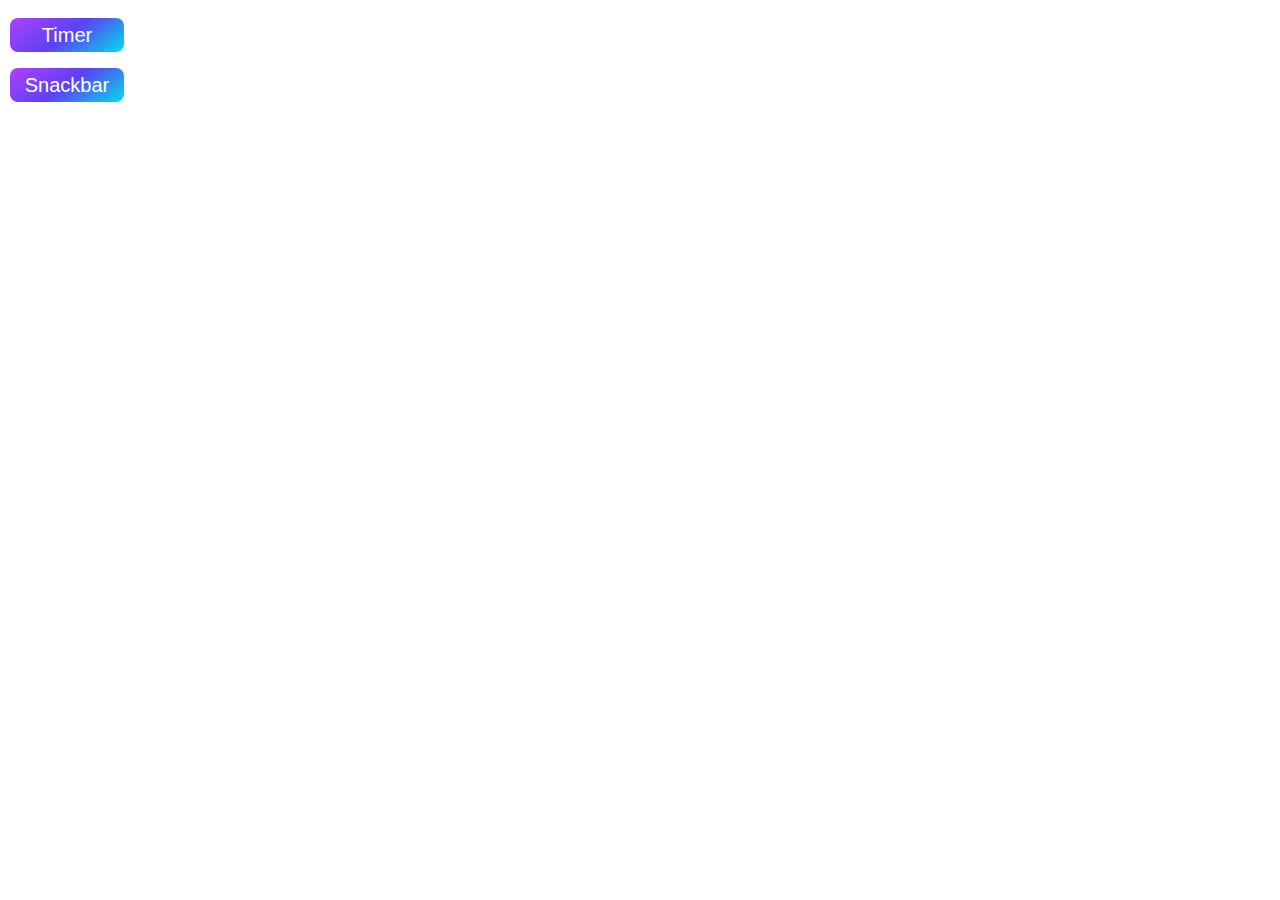
<file: src/index.html>
<!DOCTYPE html>
<html lang="en">
  <head>
    <meta charset="UTF-8" />
    <link rel="icon" type="image/svg+xml" href="/favicon.svg" />
    <meta name="viewport" content="width=device-width, initial-scale=1.0" />
    <title>Homework 10</title>
    <link rel="stylesheet" href="./css/styles.css" />
  </head>
  <body>
   <ul class="container">
    <li><a class="link" href="./1-timer.html">Timer</a></li>
    <li><a class="link" href="./2-snackbar.html">Snackbar</a></li>
   </ul>
  </body>
</html>
</file>
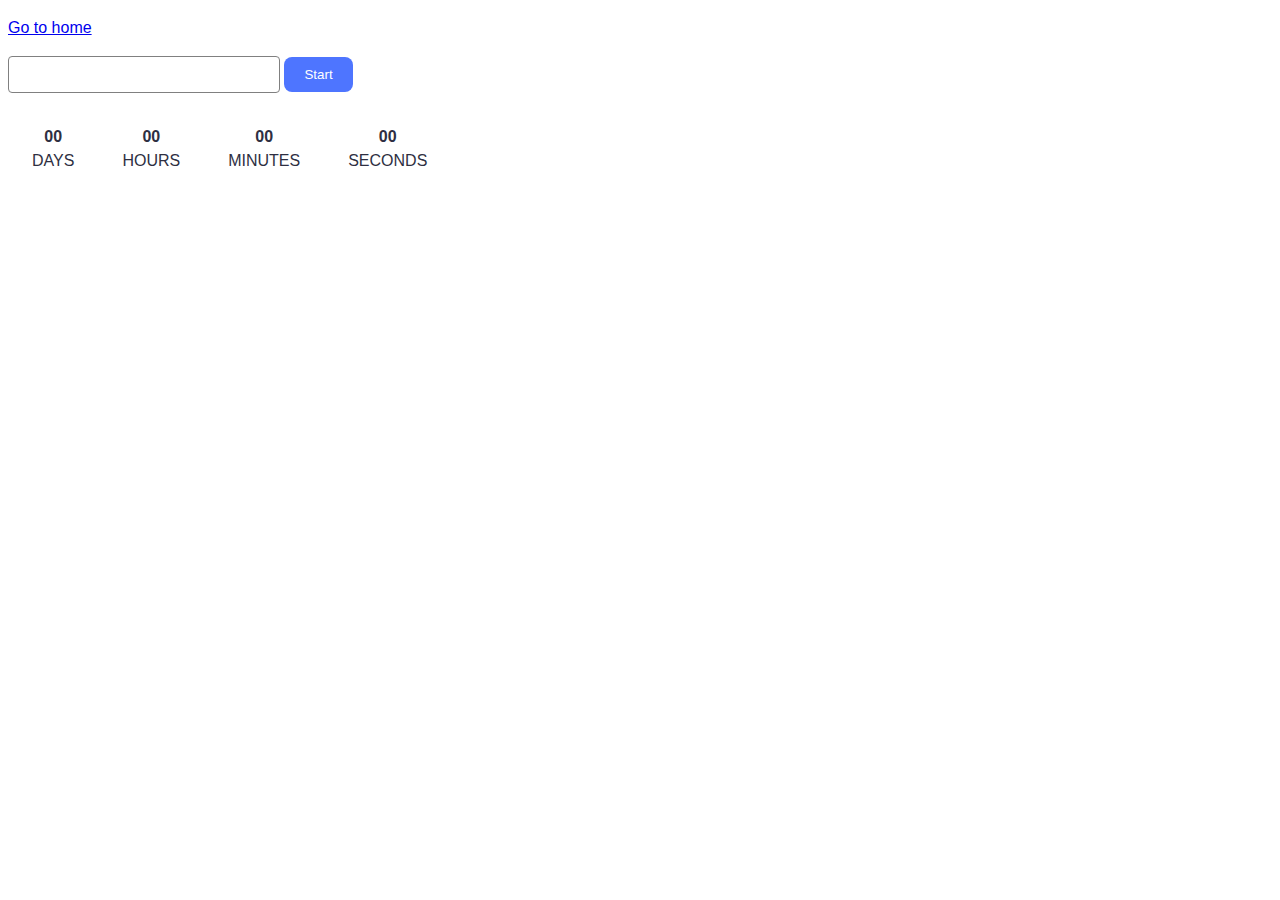
<file: src/1-timer.html>
<!DOCTYPE html>
<html lang="en">
  <head>
    <meta charset="UTF-8" />
    <meta http-equiv="X-UA-Compatible" content="IE=edge" />
    <meta name="viewport" content="width=device-width, initial-scale=1.0" />
    <title>Timer</title>
    <link rel="stylesheet" href="./css/styles.css">
  </head>
  <body>
    <p>
      <a href="./index.html">Go to home</a>
    </p>

    <input type="text" id="datetime-picker" class="datetime-input"/>
<button type="button" data-start class="start-button">Start</button>

<div class="timer">
  <div class="field">
    <span class="value" data-days>00</span>
    <span class="label">Days</span>
  </div>
  <div class="field">
    <span class="value" data-hours>00</span>
    <span class="label">Hours</span>
  </div>
  <div class="field">
    <span class="value" data-minutes>00</span>
    <span class="label">Minutes</span>
  </div>
  <div class="field">
    <span class="value" data-seconds>00</span>
    <span class="label">Seconds</span>
  </div>
</div>

<script type="module" src="./js/1-timer.js"></script>
  </body>
</html>
</file>
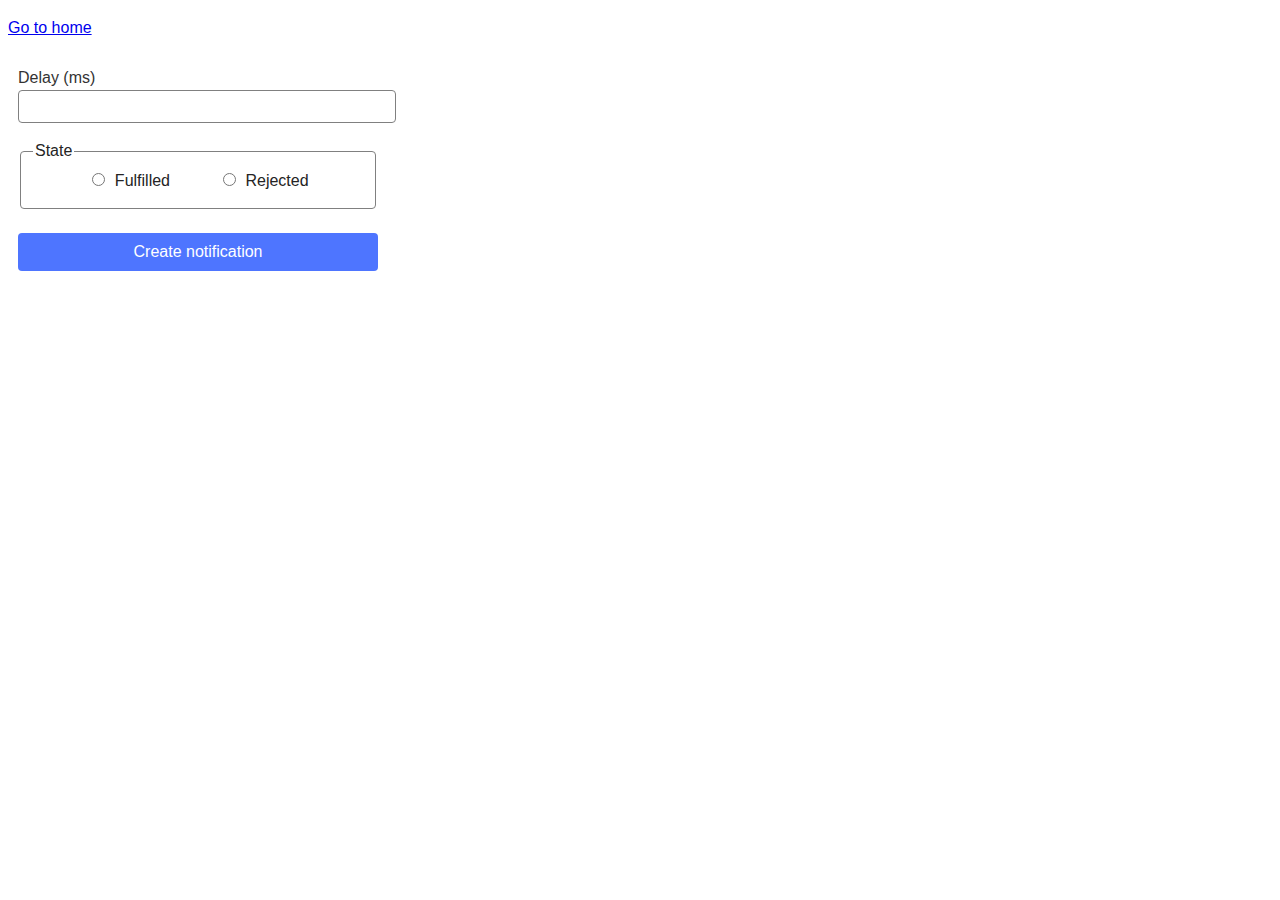
<file: src/2-snackbar.html>
<!DOCTYPE html>
<html lang="en">
  <head>
    <meta charset="UTF-8" />
    <meta http-equiv="X-UA-Compatible" content="IE=edge" />
    <meta name="viewport" content="width=device-width, initial-scale=1.0" />
    <title>Snackbar</title>
    <link rel="stylesheet" href="./css/styles.css">
  </head>
  <body>
    <p>
      <a href="./index.html">Go to home</a> 
    </p>

    <form class="form" id="promiseForm">
      <label class="form-label">
        Delay (ms)
        <input type="number" name="delay" id="delayInput" class="input delay-input" required />
      </label>
    
      <fieldset class="state-fieldset">
        <legend class="fieldset-legend">State</legend>
        <label class="radio-label">
          <input type="radio" name="state" value="fulfilled" class="radio-input" required />
          Fulfilled
        </label>
        <label class="radio-label">
          <input type="radio" name="state" value="rejected" class="radio-input" required />
          Rejected
        </label>
      </fieldset>
    
      <button type="submit" class="button submit-button">Create notification</button>
    </form>
    

    <script type="module" src="./js/2-snackbar.js"></script>
  </body>
</html>
</file>
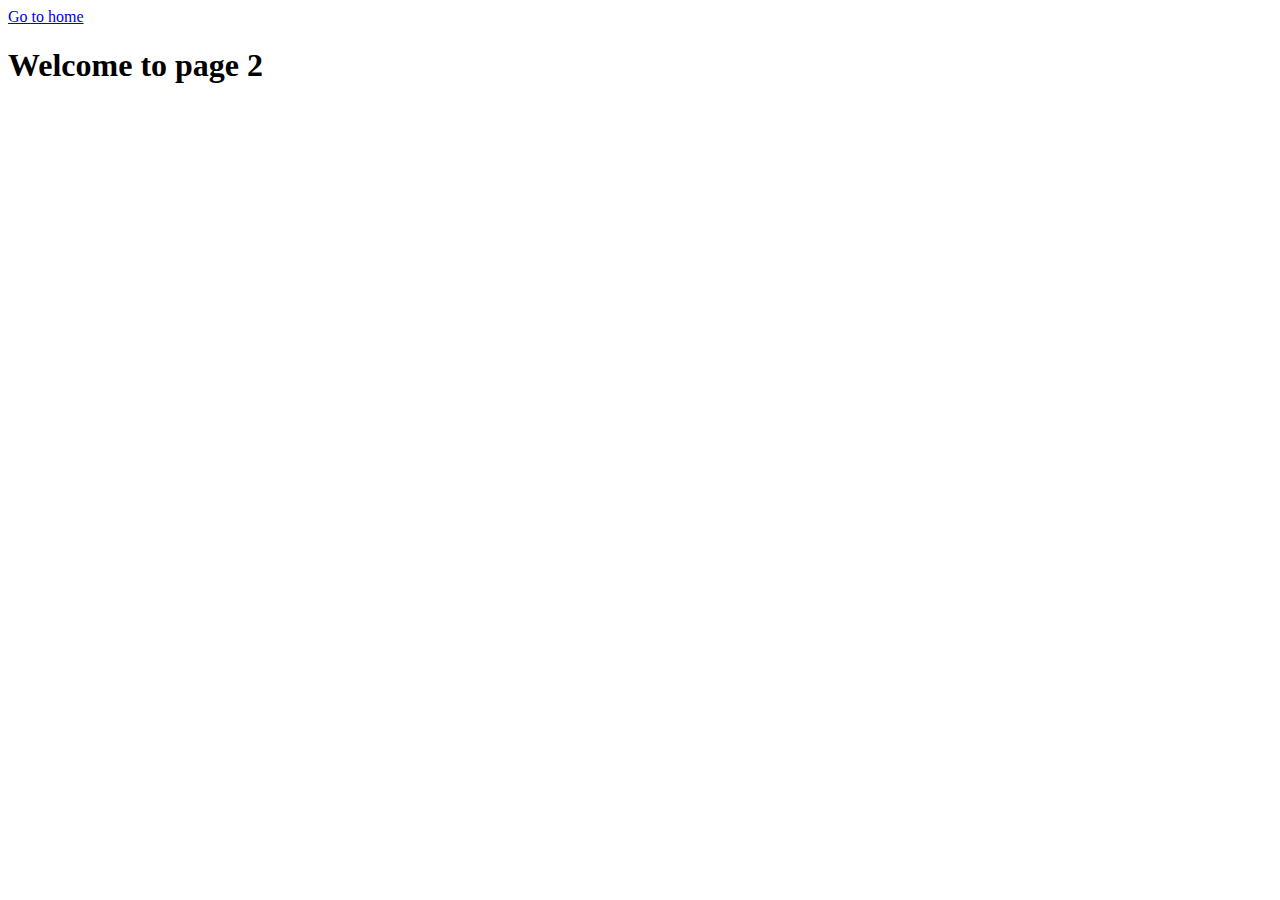
<file: src/page-2.html>
<!DOCTYPE html>
<html lang="en">
  <head>
    <meta charset="UTF-8" />
    <meta http-equiv="X-UA-Compatible" content="IE=edge" />
    <meta name="viewport" content="width=device-width, initial-scale=1.0" />
    <title>Page 2</title>
  </head>
  <body>
    <section>
      <a href="./index.html">Go to home</a>
      <h1>Welcome to page 2</h1>
    </section>
  </body>
</html>
</file>
<file: src/css/styles.css>
/**
  |============================
  | include css partials with
  | default @import url()
  |============================
*/
@import url('./timer.css');
@import url('./snackbar.css');
@import url('https://fonts.googleapis.com/css2?family=Montserrat:wght@100..900&display=swap');

:root {
  font-family: Inter, Avenir, Helvetica, Arial, sans-serif;
  font-size: 16px;
  line-height: 24px;
  font-weight: 400;

  color: #242424;
  background-color: rgba(255, 255, 255, 0.87);

  font-synthesis: none;
  text-rendering: optimizeLegibility;
  -webkit-font-smoothing: antialiased;
  -moz-osx-font-smoothing: grayscale;
  -webkit-text-size-adjust: 100%;
}

ul {
  margin-top: 0;
  margin-bottom: 0;
  padding-left: 0;
  list-style: none;
}

li {
  list-style: none;
}

.container {
  display: flex;
  flex-direction: column;
  gap: 16px;
  position: absolute;
  margin-top: 10px; 
  left: 10px; 
}

.link {
  background-image: linear-gradient(144deg, #af40ff, #5b42f3 50%, #00ddeb);
  border-radius: 8px;
  color: #ffffff;
  font-size: 20px;
  line-height: 1em;
  display: flex;
  width: 100px;
  justify-content: center;
  align-items: center;
  padding: 7px;
  text-decoration: none;
  cursor: pointer;
}
</file>
